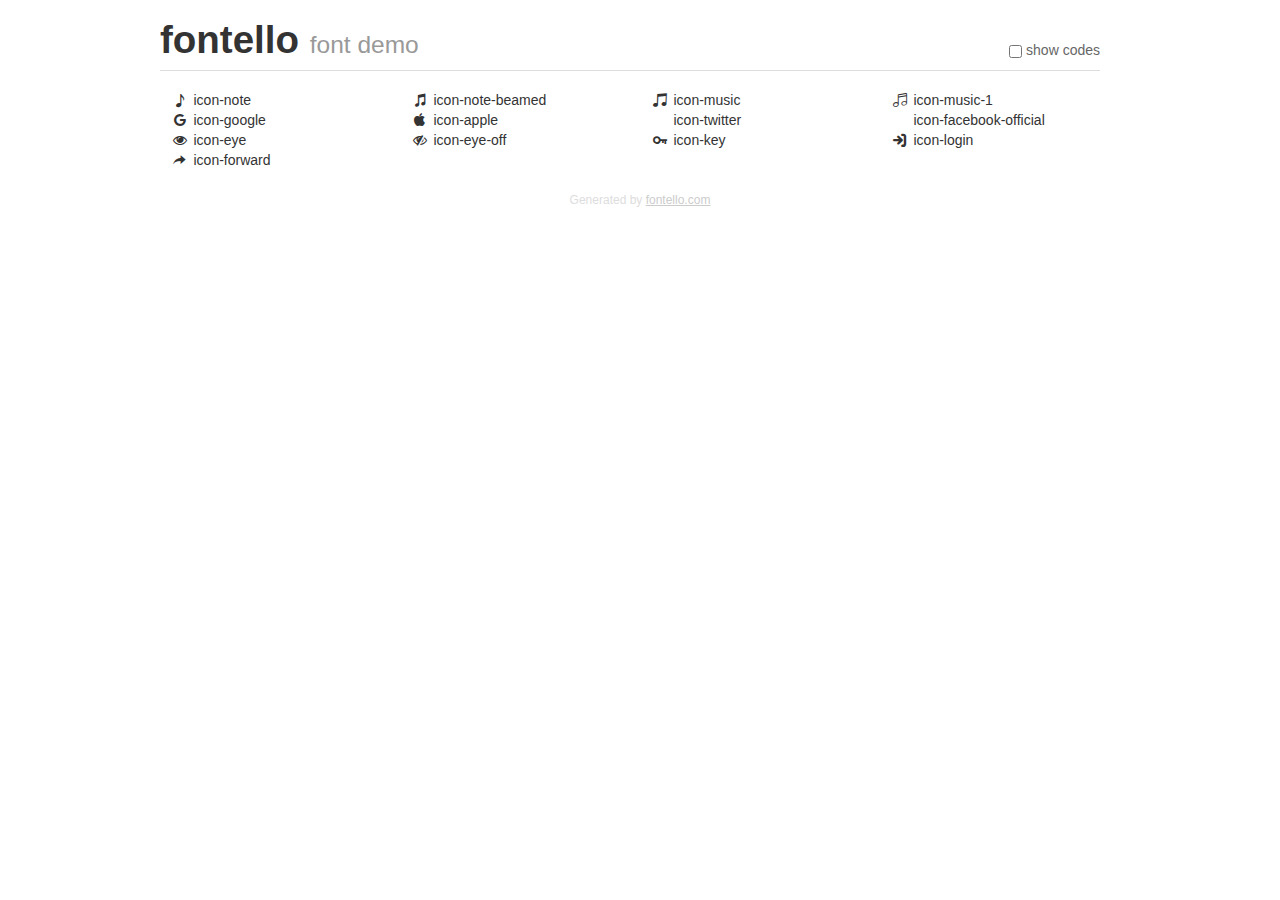
<file: fontello-ff3d9423/demo.html>
<!DOCTYPE html>
<html>
  <head>
  <!--[if lt IE 9]><script language="javascript" type="text/javascript" src="//html5shim.googlecode.com/svn/trunk/html5.js"></script><![endif]-->
  <meta charset="UTF-8">
  <style>
    html {
      font-size: 100%;
      -webkit-text-size-adjust: 100%;
      -ms-text-size-adjust: 100%;
    }
    a:focus {
      outline: thin dotted #333;
      outline: 5px auto -webkit-focus-ring-color;
      outline-offset: -2px;
    }
    a:hover,
    a:active {
      outline: 0;
    }
    input {
      margin: 0;
      font-size: 100%;
      vertical-align: middle;
      *overflow: visible;
      line-height: normal;
    }
    input::-moz-focus-inner {
      padding: 0;
      border: 0;
    }
    body {
      margin: 0;
      font-family: "Helvetica Neue", Helvetica, Arial, sans-serif;
      font-size: 14px;
      line-height: 20px;
      color: #333;
      background-color: #fff;
    }
    a {
      color: #08c;
      text-decoration: none;
    }
    a:hover {
      color: #005580;
      text-decoration: underline;
    }
    .row {
      margin-left: -20px;
      *zoom: 1;
    }
    .row:before,
    .row:after {
      display: table;
      content: "";
      line-height: 0;
    }
    .row:after {
      clear: both;
    }
    .span3 {
      float: left;
      min-height: 1px;
      margin-left: 20px;
      width: 220px;
    }
    .container {
      width: 940px;
      margin-right: auto;
      margin-left: auto;
      *zoom: 1;
    }
    .container:before,
    .container:after {
      display: table;
      content: "";
      line-height: 0;
    }
    .container:after {
      clear: both;
    }
    small {
      font-size: 85%;
    }
    h1 {
      margin: 10px 0;
      font-family: inherit;
      font-weight: bold;
      line-height: 20px;
      color: inherit;
      text-rendering: optimizelegibility;
      line-height: 40px;
      font-size: 38.5px;
    }
    h1 small {
      font-weight: normal;
      line-height: 1;
      color: #999;
      font-size: 24.5px;
    }

    body {
      margin-top: 90px;
    }
    .header {
      position: fixed;
      top: 0;
      left: 50%;
      margin-left: -480px;
      background-color: #fff;
      border-bottom: 1px solid #ddd;
      padding-top: 10px;
      z-index: 10;
    }
    .footer {
      color: #ddd;
      font-size: 12px;
      text-align: center;
      margin-top: 20px;
    }
    .footer a {
      color: #ccc;
      text-decoration: underline;
    }
    .the-icons {
      font-size: 14px;
      line-height: 24px;
    }
    .switch {
      position: absolute;
      right: 0;
      bottom: 10px;
      color: #666;
    }
    .switch input {
      margin-right: 0.3em;
    }
    .codesOn .i-name {
      display: none;
    }
    .codesOn .i-code {
      display: inline;
    }
    .i-code {
      display: none;
    }
    @font-face {
      font-family: 'fontello';
      src: url('./font/fontello.eot?93996638');
      src: url('./font/fontello.eot?93996638#iefix') format('embedded-opentype'),
           url('./font/fontello.woff?93996638') format('woff'),
           url('./font/fontello.ttf?93996638') format('truetype'),
           url('./font/fontello.svg?93996638#fontello') format('svg');
      font-weight: normal;
      font-style: normal;
    }
    .demo-icon {
      font-family: "fontello";
      font-style: normal;
      font-weight: normal;
      speak: never;
     
      display: inline-block;
      text-decoration: inherit;
      width: 1em;
      margin-right: .2em;
      text-align: center;
      /* opacity: .8; */
     
      /* For safety - reset parent styles, that can break glyph codes*/
      font-variant: normal;
      text-transform: none;
     
      /* fix buttons height, for twitter bootstrap */
      line-height: 1em;
     
      /* Animation center compensation - margins should be symmetric */
      /* remove if not needed */
      margin-left: .2em;
     
      /* You can be more comfortable with increased icons size */
      /* font-size: 120%; */
     
      /* Font smoothing. That was taken from TWBS */
      -webkit-font-smoothing: antialiased;
      -moz-osx-font-smoothing: grayscale;
     
      /* Uncomment for 3D effect */
      /* text-shadow: 1px 1px 1px rgba(127, 127, 127, 0.3); */
    }
    </style>
    <link rel="stylesheet" href="css/animation.css"><!--[if IE 7]><link rel="stylesheet" href="css/" + font.fontname + "-ie7.css"><![endif]-->
    <script>
      function toggleCodes(on) {
        var obj = document.getElementById('icons');
      
        if (on) {
          obj.className += ' codesOn';
        } else {
          obj.className = obj.className.replace(' codesOn', '');
        }
      }
    </script>
  </head>
  <body>
    <div class="container header">
      <h1>fontello <small>font demo</small></h1>
      <label class="switch">
        <input type="checkbox" onclick="toggleCodes(this.checked)">show codes
      </label>
    </div>
    <div class="container" id="icons">
      <div class="row">
        <div class="span3" title="Code: 0x2022">
          <i class="demo-icon icon-note">&#x2022;</i> <span class="i-name">icon-note</span><span class="i-code">0x2022</span>
        </div>
        <div class="span3" title="Code: 0x2023">
          <i class="demo-icon icon-note-beamed">&#x2023;</i> <span class="i-name">icon-note-beamed</span><span class="i-code">0x2023</span>
        </div>
        <div class="span3" title="Code: 0x2024">
          <i class="demo-icon icon-music">&#x2024;</i> <span class="i-name">icon-music</span><span class="i-code">0x2024</span>
        </div>
        <div class="span3" title="Code: 0x2025">
          <i class="demo-icon icon-music-1">&#x2025;</i> <span class="i-name">icon-music-1</span><span class="i-code">0x2025</span>
        </div>
      </div>
      <div class="row">
        <div class="span3" title="Code: 0x2026">
          <i class="demo-icon icon-google">&#x2026;</i> <span class="i-name">icon-google</span><span class="i-code">0x2026</span>
        </div>
        <div class="span3" title="Code: 0x2027">
          <i class="demo-icon icon-apple">&#x2027;</i> <span class="i-name">icon-apple</span><span class="i-code">0x2027</span>
        </div>
        <div class="span3" title="Code: 0x2028">
          <i class="demo-icon icon-twitter">&#x2028;</i> <span class="i-name">icon-twitter</span><span class="i-code">0x2028</span>
        </div>
        <div class="span3" title="Code: 0x2029">
          <i class="demo-icon icon-facebook-official">&#x2029;</i> <span class="i-name">icon-facebook-official</span><span class="i-code">0x2029</span>
        </div>
      </div>
      <div class="row">
        <div class="span3" title="Code: 0x2030">
          <i class="demo-icon icon-eye">&#x2030;</i> <span class="i-name">icon-eye</span><span class="i-code">0x2030</span>
        </div>
        <div class="span3" title="Code: 0x2031">
          <i class="demo-icon icon-eye-off">&#x2031;</i> <span class="i-name">icon-eye-off</span><span class="i-code">0x2031</span>
        </div>
        <div class="span3" title="Code: 0x2032">
          <i class="demo-icon icon-key">&#x2032;</i> <span class="i-name">icon-key</span><span class="i-code">0x2032</span>
        </div>
        <div class="span3" title="Code: 0x2033">
          <i class="demo-icon icon-login">&#x2033;</i> <span class="i-name">icon-login</span><span class="i-code">0x2033</span>
        </div>
      </div>
      <div class="row">
        <div class="span3" title="Code: 0x2034">
          <i class="demo-icon icon-forward">&#x2034;</i> <span class="i-name">icon-forward</span><span class="i-code">0x2034</span>
        </div>
      </div>
    <div class="container footer">Generated by <a href="https://fontello.com">fontello.com</a></div>
  </body>
</html>
</file>
<file: fontello-ff3d9423/css/animation.css>
/*
   Animation example, for spinners
*/
.animate-spin {
  -moz-animation: spin 2s infinite linear;
  -o-animation: spin 2s infinite linear;
  -webkit-animation: spin 2s infinite linear;
  animation: spin 2s infinite linear;
  display: inline-block;
}
@-moz-keyframes spin {
  0% {
    -moz-transform: rotate(0deg);
    -o-transform: rotate(0deg);
    -webkit-transform: rotate(0deg);
    transform: rotate(0deg);
  }

  100% {
    -moz-transform: rotate(359deg);
    -o-transform: rotate(359deg);
    -webkit-transform: rotate(359deg);
    transform: rotate(359deg);
  }
}
@-webkit-keyframes spin {
  0% {
    -moz-transform: rotate(0deg);
    -o-transform: rotate(0deg);
    -webkit-transform: rotate(0deg);
    transform: rotate(0deg);
  }

  100% {
    -moz-transform: rotate(359deg);
    -o-transform: rotate(359deg);
    -webkit-transform: rotate(359deg);
    transform: rotate(359deg);
  }
}
@-o-keyframes spin {
  0% {
    -moz-transform: rotate(0deg);
    -o-transform: rotate(0deg);
    -webkit-transform: rotate(0deg);
    transform: rotate(0deg);
  }

  100% {
    -moz-transform: rotate(359deg);
    -o-transform: rotate(359deg);
    -webkit-transform: rotate(359deg);
    transform: rotate(359deg);
  }
}
@-ms-keyframes spin {
  0% {
    -moz-transform: rotate(0deg);
    -o-transform: rotate(0deg);
    -webkit-transform: rotate(0deg);
    transform: rotate(0deg);
  }

  100% {
    -moz-transform: rotate(359deg);
    -o-transform: rotate(359deg);
    -webkit-transform: rotate(359deg);
    transform: rotate(359deg);
  }
}
@keyframes spin {
  0% {
    -moz-transform: rotate(0deg);
    -o-transform: rotate(0deg);
    -webkit-transform: rotate(0deg);
    transform: rotate(0deg);
  }

  100% {
    -moz-transform: rotate(359deg);
    -o-transform: rotate(359deg);
    -webkit-transform: rotate(359deg);
    transform: rotate(359deg);
  }
}
</file>
